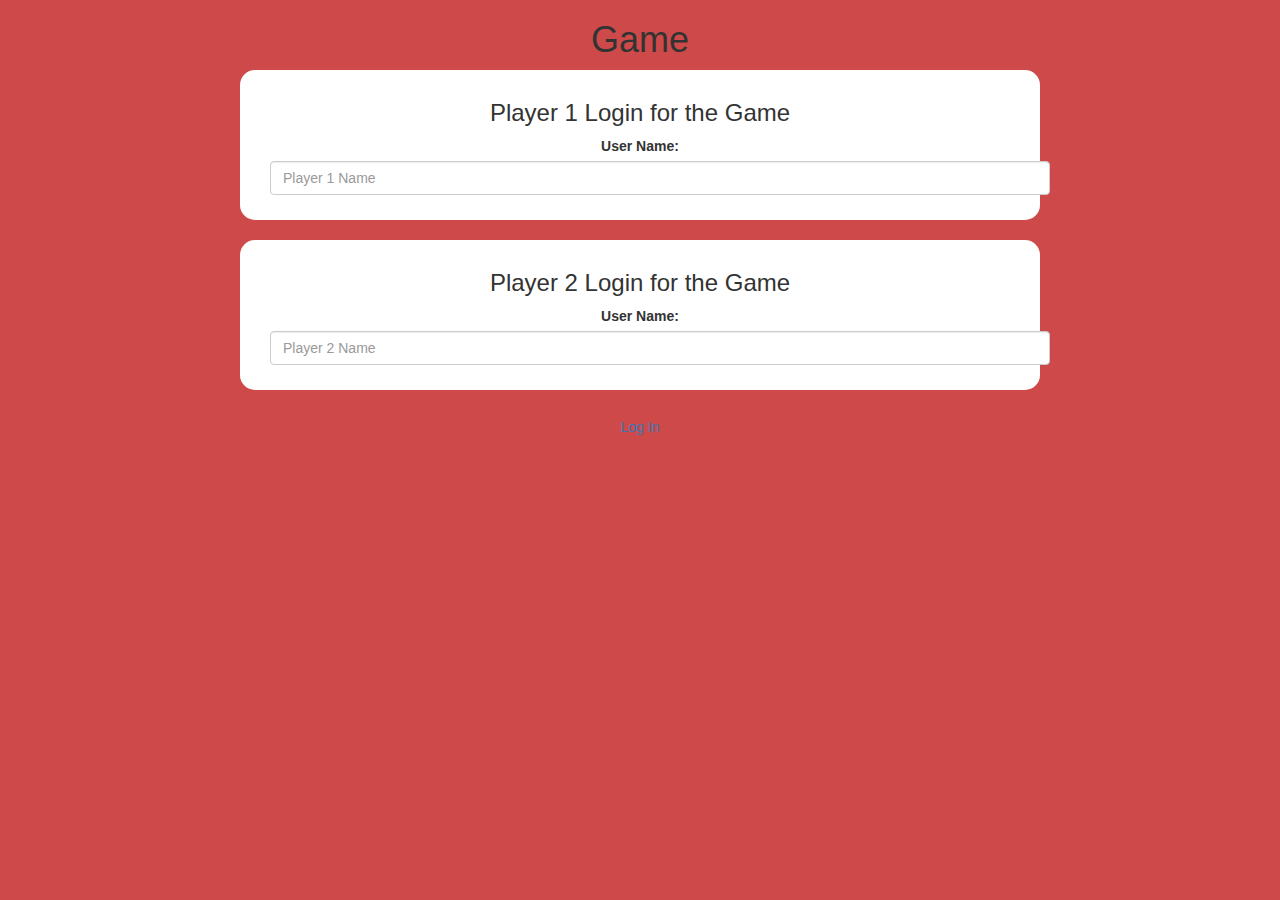
<file: index.html>
<!DOCTYPE html>
<html>
<head>
	<title>Guess The Word</title>

<meta name="viewport" content="width=device-width, initial-scale=1">
<link rel="stylesheet" href="https://maxcdn.bootstrapcdn.com/bootstrap/3.4.0/css/bootstrap.min.css">
<script src="https://ajax.googleapis.com/ajax/libs/jquery/3.4.1/jquery.min.js"></script>
<script src="https://maxcdn.bootstrapcdn.com/bootstrap/3.4.0/js/bootstrap.min.js"></script>

<link rel="stylesheet" type="text/css" href="game.css">

<script src="game_login.js"></script>
</head>
<body>
<center>
<h1>Game</h1>
<div class="col-lg-4 col-sm-8 col-xs-11 login_div1">
	<h3> Player 1 Login for the Game</h3>
	<label>User Name:</label>
	<input type="text" id="player1_name" class="form-control" placeholder="Player 1 Name">
</div>
<br>
<div class="col-lg-4 col-sm-8 col-xs-11 login_div1">
	<h3> Player 2 Login for the Game</h3>
	<label>User Name:</label>
	<input type="text" id="player2_name" class="form-control" placeholder="Player 2 Name">
</div>
<br>
<button style="width: 30%;" onclick="addUser()" class="btn btn-link">Log In</button>
</center>
</body>
</html>
</file>
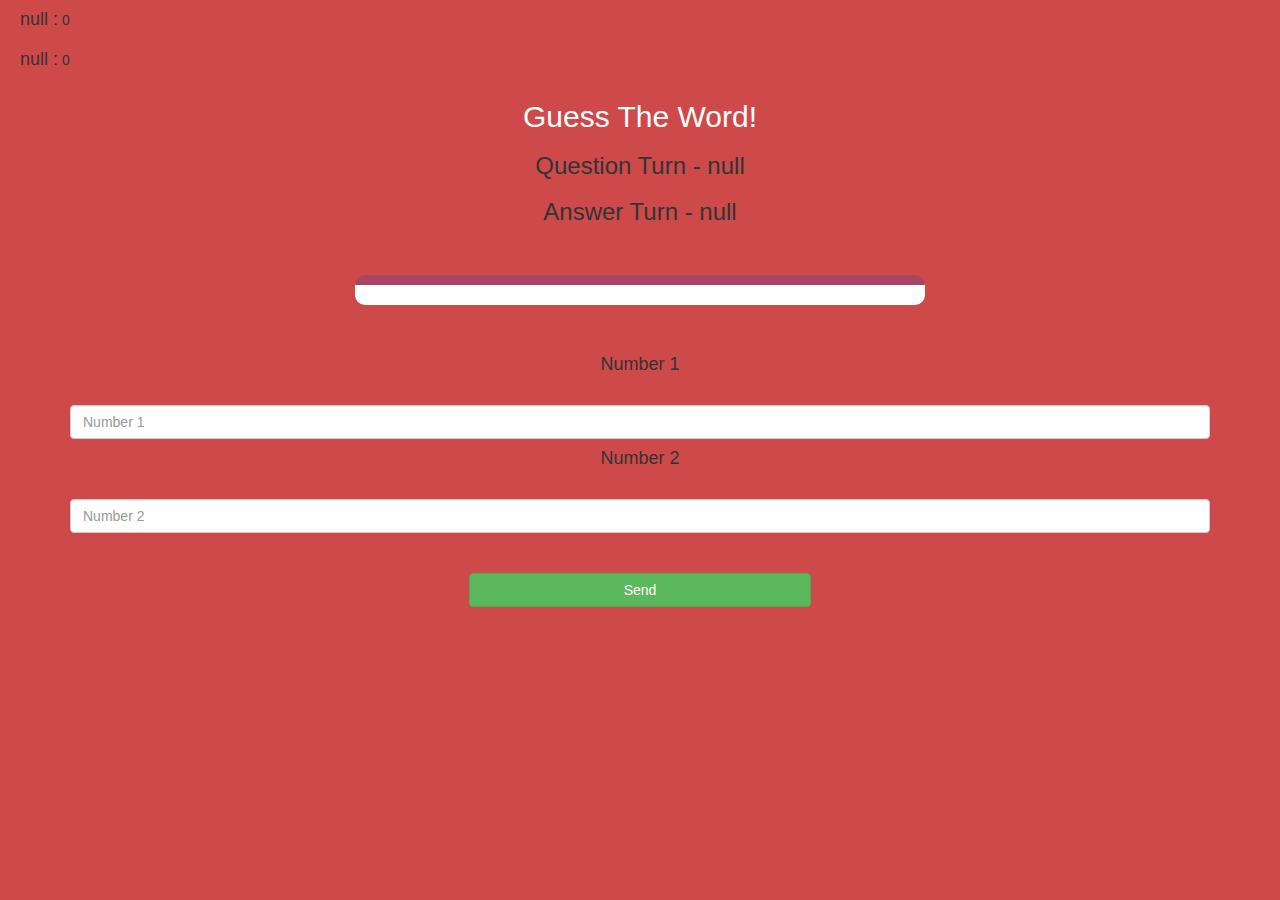
<file: game_page.html>
<!DOCTYPE html>
<html>
<head>
	<title>Guess The Word</title>

<meta name="viewport" content="width=device-width, initial-scale=1">
<link rel="stylesheet" href="https://maxcdn.bootstrapcdn.com/bootstrap/3.4.0/css/bootstrap.min.css">
<script src="https://ajax.googleapis.com/ajax/libs/jquery/3.4.1/jquery.min.js"></script>
<script src="https://maxcdn.bootstrapcdn.com/bootstrap/3.4.0/js/bootstrap.min.js"></script>

<link rel="stylesheet" type="text/css" href="game.css">
</head>
<body>
<h4 id="player1_name"></h4>
<span id="player1_score"></span>
<br>
<h4 id="player2_name"></h4>
<span id="player2_score"></span>
    <div class="container">
        <center>
            <h2 style="color: white;">Guess The Word!</h2>
            <h3 id="player_question"></h3>
            <h3 id="player_answer"></h3>
            <br>
            <br>
            <div id="output" class="col-lg-6"></div>
            <br>
            <br>
            <h4>Number 1</h4>
            <br>
            <input type="text" class="form-control" id="number_1" placeholder="Number 1"
            <br>
            <h4>Number 2</h4>
            <br>
            <input type="text" class="form-control" id="number_2" placeholder="Number 2"
            <br>
            <br>
            <br>
            <button style="width: 30%;" onclick="send()" class="btn btn-success">Send</button>
        </center>
    </div>

    <script src="game_page.js"></script>
</body>
</file>
<file: game.css>
body
{
	background: #ce4a4a;
}

	.login_div1 , .login_div2
	{
		background: white;
		padding: 10px;
		float: none;
		border-radius: 15px;
		width: 800px;
		height: 150px;
	}


#player1_name , #player2_name
{
	display: inline-block;
	margin-left: 20px;
}
#word
{
	width: 60%;
}
#word_display
{
	letter-spacing: 5px;
}
#output
{
background: white;
border-radius: 10px;
border-top: 10px solid #AA4465;
padding: 10px;
float: none;
text-align: left;
}
</file>
